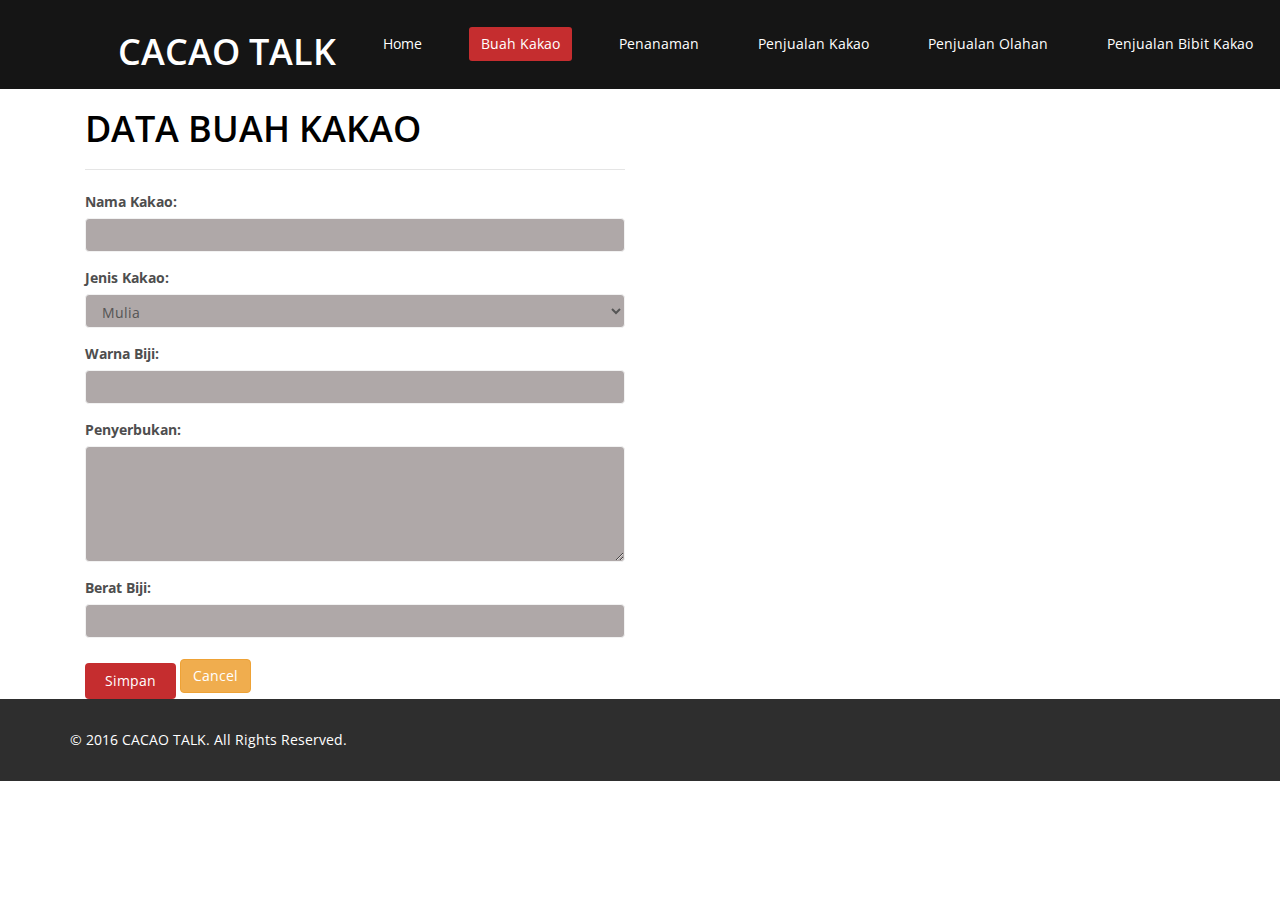
<file: resources/views/corlate/buah.html>
<!DOCTYPE html>
<html lang="en">
<head>
    <meta charset="utf-8">
    <meta name="viewport" content="width=device-width, initial-scale=1.0">
    <meta name="description" content="">
    <meta name="author" content="">
    <title>Home | Admin</title>

<!--         <link rel="stylesheet" type="text/css" href="asset/css/style.css">
    <link rel="stylesheet" type="text/css" href="bootstrap/css/bootstrap.css">
    <link rel="stylesheet" type="text/css" href="awesome/css/font-awesome.css">
-->
<!-- core CSS -->
<link href="css/bootstrap.min.css" rel="stylesheet">
<link href="css/font-awesome.min.css" rel="stylesheet">
<link href="css/animate.min.css" rel="stylesheet">
<link href="css/prettyPhoto.css" rel="stylesheet">
<link href="css/main.css" rel="stylesheet">
<link href="css/responsive.css" rel="stylesheet">
    <!--[if lt IE 9]>
    <script src="js/html5shiv.js"></script>
    <script src="js/respond.min.js"></script>
    <![endif]-->       
</head><!--/head-->

<body class="homepage">

    <header id="header">

        <nav class="navbar navbar-inverse" role="banner">
            <div class="collapse navbar-collapse navbar-right">
                <ul class="nav navbar-nav">
                    <h1 class="navbar-brand">CACAO TALK</h1>
                    <li><a href="index.html">Home</a></li>
                    <li class="active"><a href="buah.html">Buah Kakao</a></li>
                    <li><a href="services.html">Penanaman</a></li>
                    <li><a href="portfolio.html">Penjualan Kakao</a></li>
                    <li><a href="blog.html">Penjualan Olahan</a></li>
                    <li><a href="blog.html">Penjualan Bibit Kakao</a></li>
                </ul>
            </div>
        </div><!--/.container-->
    </nav><!--/nav-->

</header><!--/header-->
<div class="content">
    <div class="container">
        <form class="col-sm-6 daftar-member">
        <h1 class="judul-form" style="color:black;">
                DATA BUAH KAKAO
            </h1>
            <hr class="cross-area">
            <div class="form-group">
                <label for="nama">Nama Kakao:</label>
                <input type="text" class="form-control" style="background-color:#AFA8A8;">
            </div>
            <div class="form-group">
                <label for="jk">Jenis Kakao:</label>
                <select class="form-control" id="jk" style="background-color:#AFA8A8;">
                    <option style="background-color:#AFA8A8;">Mulia</option>
                    <option style="background-color:#AFA8A8;">Lindak</option>
                </select>
            </div>
            <div class="form-group">
                <label for="nama">Warna Biji:</label>
                <input type="text" class="form-control" style="background-color:#AFA8A8;">
            </div>
            <div class="form-group">
                <label for="alamat">Penyerbukan:</label>
                <textarea type="text" class="form-control" id="alamat" rows="5" style="background-color:#AFA8A8;"></textarea>
            </div>
            <div class="form-group">
                <label for="email">Berat Biji:</label>
                <input type="text" class="form-control" style="background-color:#AFA8A8;">
            </div>
            <button type="submit" class="btn btn-primary">Simpan</button>
            <button type="submit" class="btn btn-warning">Cancel</button>
        </form>
    </div>
</div>


<footer id="footer" class="midnight-blue">
    <div class="container">
        <div class="row">
            <div class="col-sm-6">
                &copy; 2016 <a target="_blank">CACAO TALK</a>. All Rights Reserved.
            </div>
        </div>
    </div>
</footer><!--/#footer-->

<script src="js/jquery.js"></script>
<script src="js/bootstrap.min.js"></script>
<script src="js/jquery.prettyPhoto.js"></script>
<script src="js/jquery.isotope.min.js"></script>
<script src="js/main.js"></script>
<script src="js/wow.min.js"></script>
</body>
</html>
</file>
<file: resources/views/corlate/asset/css/style.css>
@font-face{
	font-family: Roboto-bold;
	src: url('../fonts/roboto/Roboto-bold.woff');
}

@font-face{
	font-family: Roboto-Regular;
	src: url('../fonts/roboto/Roboto-Regular.woff');
}

@font-face {
	font-family: Roboto-Thin;
	src: url('../fonts/roboto/Roboto-Thin.woff');
}

@font-face {
	font-family: MuseoSans;
	src: url('../fonts/museo/MuseoSans.otf');
}
/* home */
img#image-work {
	width: 100%;
}
ul.list-menu-type{	
	list-style-type: none;
	position: fixed;
	top: 0%;
	margin-left: 5px;
}
li.kata {
	float: left;
	margin: 10px 10px;
	padding: 0;
}


/*img.logo-usaha {
	position: fixed;
	top: 0;
	left: 2%;
	width: 13%;
	height: 13%;
}*/
a {
	color: #e0e0e0;
	font-family: Roboto-bold;
	font-size: 23px;
}
a#join-kelas{
	padding-left: 180px;
}
a:hover {
	color: white;
}
div.page {
	position: absolute;
	top: 0;
}

div.selengkapnya {
	position: fixed;
	top: 37%;
	left: 38%;
}
div.selengkapnya-1 {
	position: fixed;
	top: 73%;
	left: 37%;
}
div.selengkapnya-0{
	position: fixed;
	top: 58%;
	left: 17%;
}

p.loker-i{
	font-family: Roboto-bold;
	font-size: 80px;
	color: white;
	text-align: center;
	border: 10px solid white;
	margin: 0;
	padding: 0 6px;
}

h3.detail-lok {
	font-family: Roboto-bold;
	color: white;
}


div.selengkapnya-1 a#selengkapnya-class{
	
	font-family: Roboto-bold;
	font-size: 25px;
	color: white;
	background-color: #00695c;
	padding: 13px 10px;
	border-radius: 3px;
}

div.selengkapnya-1 a#selengkapnya-class:hover {
	background-color: #004d40;
}

div.page-about {
	margin: 0;
	padding: 0;
}

a.font-rob {
	font-family: Roboto-Regular;
	font-size: 20px;
}

a.font-rob:active {
	color: red;
}

div.container-fluid {
	padding: 0px 10px;
	background-color: #37474f;
	color: white;
}

a.special-font{
	color: blue;
}



img.icon-task {
	width: 50px;
	height: 50px;
	margin-right: 20px;
}

form.daftar-member {
	margin: 50px 0 80px 40px;
}

button {
	margin-top: 0;
	padding: 0;
}

div.content-1{
	margin-top: 50px;
}

hr.cross-area {
	border-width: 10px;
	border-color: #0d47a1;
}
img.image-daftar {
	width: 45%;
	height: 65%;
	position: absolute;
	right: 0;
	top: 0;
	margin-top: 130px;
	margin-right: 20px;
}

div.no-akun {
	margin-top: 10px;
	font-size: 15px;
	font-family: Roboto-Regular;
}

a.daftar-link-php {
	font-size: 18px;
}

img.image-login {
	width: 45%;
	height: 65%;
	position: absolute;
	right: 0;
	top: 0;
	margin-top: 30px;
	margin-right: 20px;
}

h1.judul-form {
	font-family: Roboto-bold;
	margin-left: 200px;
}

.footer-distributed{
	background-color: #292c2f;
	box-shadow: 0 1px 1px 0 rgba(0, 0, 0, 0.12);
	box-sizing: border-box;
	width: 100%;
	text-align: left;
	font: 16px Roboto-Regular;

	padding: 5px 50px;
	margin-top: 80px;
}

.footer-distributed .footer-left,
.footer-distributed .footer-center,
.footer-distributed .footer-right{
	display: inline-block;
	vertical-align: top;
}

/* Footer left */

.footer-distributed .footer-left{
	width: 40%;
}

/* The company logo */

.footer-distributed h6{
	color:  #ffffff;
	font: 22px 'Cookie', Roboto-bold;
	margin: 10px 0 0 0;
}

.footer-distributed h6 span{
	color:  #5383d3;
}

/* Footer links */

.footer-distributed .footer-links{
	color:  #ffffff;
	margin: 20px 0 12px;
	padding: 0;
}

.footer-distributed .footer-links a{
	display:inline-block;
	text-decoration: none;
	color:  inherit;
}

.footer-distributed .footer-company-name{
	color:  #8f9296;
	font-size: 14px;
	font-weight: normal;
	margin: 0;
}

/* Footer Center */

.footer-distributed .footer-center{
	width: 35%;
}

.footer-distributed .footer-center i{
	background-color:  #33383b;
	color: #ffffff;
	font-size: 25px;
	width: 38px;
	height: 38px;
	border-radius: 50%;
	text-align: center;
	line-height: 42px;
	margin: 10px 15px;
	vertical-align: middle;
}

.footer-distributed .footer-center i.fa-envelope{
	font-size: 17px;
	line-height: 38px;
}

.footer-distributed .footer-center p{
	display: inline-block;
	color: #ffffff;
	vertical-align: middle;
	margin:0;
}

.footer-distributed .footer-center p span{
	display:block;
	font-weight: normal;
	font-size:14px;
	line-height:2;
}

.footer-distributed .footer-center p a{
	color:  #5383d3;
	text-decoration: none;;
}


/* Footer Right */

.footer-distributed .footer-right{
	width: 20%;
}

.footer-distributed .footer-company-about{
	line-height: 20px;
	color:  #92999f;
	font-size: 13px;
	font-weight: normal;
	margin: 0;
}

.footer-distributed .footer-company-about span{
	display: block;
	color:  #ffffff;
	font-size: 14px;
	font-weight: bold;
	margin-bottom: 20px;
}

.footer-distributed .footer-icons{
	margin-top: 25px;
}

.footer-distributed .footer-icons a{
	display: inline-block;
	width: 35px;
	height: 35px;
	cursor: pointer;
	background-color:  #33383b;
	border-radius: 2px;

	font-size: 20px;
	color: #ffffff;
	text-align: center;
	line-height: 35px;

	margin-right: 3px;
	margin-bottom: 5px;
}

/* If you don't want the footer to be responsive, remove these media queries */

@media (max-width: 880px) {

	.footer-distributed{
		font: bold 14px sans-serif;
	}

	.footer-distributed .footer-left,
	.footer-distributed .footer-center,
	.footer-distributed .footer-right{
		display: block;
		width: 100%;
		margin-bottom: 40px;
		text-align: center;
	}

	.footer-distributed .footer-center i{
		margin-left: 0;
	}

}
</file>
<file: resources/views/corlate/css/prettyPhoto.css>
div.pp_default .pp_top,div.pp_default .pp_top .pp_middle,div.pp_default .pp_top .pp_left,div.pp_default .pp_top .pp_right,div.pp_default .pp_bottom,div.pp_default .pp_bottom .pp_left,div.pp_default .pp_bottom .pp_middle,div.pp_default .pp_bottom .pp_right{height:13px}
div.pp_default .pp_top .pp_left{background:url(../images/prettyPhoto/default/sprite.png) -78px -93px no-repeat}
div.pp_default .pp_top .pp_middle{background:url(../images/prettyPhoto/default/sprite_x.png) top left repeat-x}
div.pp_default .pp_top .pp_right{background:url(../images/prettyPhoto/default/sprite.png) -112px -93px no-repeat}
div.pp_default .pp_content .ppt{color:#f8f8f8}
div.pp_default .pp_content_container .pp_left{background:url(../images/prettyPhoto/default/sprite_y.png) -7px 0 repeat-y;padding-left:13px}
div.pp_default .pp_content_container .pp_right{background:url(../images/prettyPhoto/default/sprite_y.png) top right repeat-y;padding-right:13px}
div.pp_default .pp_next:hover{background:url(../images/prettyPhoto/default/sprite_next.png) center right no-repeat;cursor:pointer}
div.pp_default .pp_previous:hover{background:url(../images/prettyPhoto/default/sprite_prev.png) center left no-repeat;cursor:pointer}
div.pp_default .pp_expand{background:url(../images/prettyPhoto/default/sprite.png) 0 -29px no-repeat;cursor:pointer;width:28px;height:28px}
div.pp_default .pp_expand:hover{background:url(../images/prettyPhoto/default/sprite.png) 0 -56px no-repeat;cursor:pointer}
div.pp_default .pp_contract{background:url(../images/prettyPhoto/default/sprite.png) 0 -84px no-repeat;cursor:pointer;width:28px;height:28px}
div.pp_default .pp_contract:hover{background:url(../images/prettyPhoto/default/sprite.png) 0 -113px no-repeat;cursor:pointer}
div.pp_default .pp_close{width:30px;height:30px;background:url(../images/prettyPhoto/default/sprite.png) 2px 1px no-repeat;cursor:pointer}
div.pp_default .pp_gallery ul li a{background:url(../images/prettyPhoto/default/default_thumb.png) center center #f8f8f8;border:1px solid #aaa}
div.pp_default .pp_social{margin-top:7px}
div.pp_default .pp_gallery a.pp_arrow_previous,div.pp_default .pp_gallery a.pp_arrow_next{position:static;left:auto}
div.pp_default .pp_nav .pp_play,div.pp_default .pp_nav .pp_pause{background:url(../images/prettyPhoto/default/sprite.png) -51px 1px no-repeat;height:30px;width:30px}
div.pp_default .pp_nav .pp_pause{background-position:-51px -29px}
div.pp_default a.pp_arrow_previous,div.pp_default a.pp_arrow_next{background:url(../images/prettyPhoto/default/sprite.png) -31px -3px no-repeat;height:20px;width:20px;margin:4px 0 0}
div.pp_default a.pp_arrow_next{left:52px;background-position:-82px -3px}
div.pp_default .pp_content_container .pp_details{margin-top:5px}
div.pp_default .pp_nav{clear:none;height:30px;width:110px;position:relative}
div.pp_default .pp_nav .currentTextHolder{font-family:Georgia;font-style:italic;color:#999;font-size:11px;left:75px;line-height:25px;position:absolute;top:2px;margin:0;padding:0 0 0 10px}
div.pp_default .pp_close:hover,div.pp_default .pp_nav .pp_play:hover,div.pp_default .pp_nav .pp_pause:hover,div.pp_default .pp_arrow_next:hover,div.pp_default .pp_arrow_previous:hover{opacity:0.7}
div.pp_default .pp_description{font-size:11px;font-weight:700;line-height:14px;margin:5px 50px 5px 0}
div.pp_default .pp_bottom .pp_left{background:url(../images/prettyPhoto/default/sprite.png) -78px -127px no-repeat}
div.pp_default .pp_bottom .pp_middle{background:url(../images/prettyPhoto/default/sprite_x.png) bottom left repeat-x}
div.pp_default .pp_bottom .pp_right{background:url(../images/prettyPhoto/default/sprite.png) -112px -127px no-repeat}
div.pp_default .pp_loaderIcon{background:url(../images/prettyPhoto/default/loader.gif) center center no-repeat}
div.light_rounded .pp_top .pp_left{background:url(../images/prettyPhoto/light_rounded/sprite.png) -88px -53px no-repeat}
div.light_rounded .pp_top .pp_right{background:url(../images/prettyPhoto/light_rounded/sprite.png) -110px -53px no-repeat}
div.light_rounded .pp_next:hover{background:url(../images/prettyPhoto/light_rounded/btnNext.png) center right no-repeat;cursor:pointer}
div.light_rounded .pp_previous:hover{background:url(../images/prettyPhoto/light_rounded/btnPrevious.png) center left no-repeat;cursor:pointer}
div.light_rounded .pp_expand{background:url(../images/prettyPhoto/light_rounded/sprite.png) -31px -26px no-repeat;cursor:pointer}
div.light_rounded .pp_expand:hover{background:url(../images/prettyPhoto/light_rounded/sprite.png) -31px -47px no-repeat;cursor:pointer}
div.light_rounded .pp_contract{background:url(../images/prettyPhoto/light_rounded/sprite.png) 0 -26px no-repeat;cursor:pointer}
div.light_rounded .pp_contract:hover{background:url(../images/prettyPhoto/light_rounded/sprite.png) 0 -47px no-repeat;cursor:pointer}
div.light_rounded .pp_close{width:75px;height:22px;background:url(../images/prettyPhoto/light_rounded/sprite.png) -1px -1px no-repeat;cursor:pointer}
div.light_rounded .pp_nav .pp_play{background:url(../images/prettyPhoto/light_rounded/sprite.png) -1px -100px no-repeat;height:15px;width:14px}
div.light_rounded .pp_nav .pp_pause{background:url(../images/prettyPhoto/light_rounded/sprite.png) -24px -100px no-repeat;height:15px;width:14px}
div.light_rounded .pp_arrow_previous{background:url(../images/prettyPhoto/light_rounded/sprite.png) 0 -71px no-repeat}
div.light_rounded .pp_arrow_next{background:url(../images/prettyPhoto/light_rounded/sprite.png) -22px -71px no-repeat}
div.light_rounded .pp_bottom .pp_left{background:url(../images/prettyPhoto/light_rounded/sprite.png) -88px -80px no-repeat}
div.light_rounded .pp_bottom .pp_right{background:url(../images/prettyPhoto/light_rounded/sprite.png) -110px -80px no-repeat}
div.dark_rounded .pp_top .pp_left{background:url(../images/prettyPhoto/dark_rounded/sprite.png) -88px -53px no-repeat}
div.dark_rounded .pp_top .pp_right{background:url(../images/prettyPhoto/dark_rounded/sprite.png) -110px -53px no-repeat}
div.dark_rounded .pp_content_container .pp_left{background:url(../images/prettyPhoto/dark_rounded/contentPattern.png) top left repeat-y}
div.dark_rounded .pp_content_container .pp_right{background:url(../images/prettyPhoto/dark_rounded/contentPattern.png) top right repeat-y}
div.dark_rounded .pp_next:hover{background:url(../images/prettyPhoto/dark_rounded/btnNext.png) center right no-repeat;cursor:pointer}
div.dark_rounded .pp_previous:hover{background:url(../images/prettyPhoto/dark_rounded/btnPrevious.png) center left no-repeat;cursor:pointer}
div.dark_rounded .pp_expand{background:url(../images/prettyPhoto/dark_rounded/sprite.png) -31px -26px no-repeat;cursor:pointer}
div.dark_rounded .pp_expand:hover{background:url(../images/prettyPhoto/dark_rounded/sprite.png) -31px -47px no-repeat;cursor:pointer}
div.dark_rounded .pp_contract{background:url(../images/prettyPhoto/dark_rounded/sprite.png) 0 -26px no-repeat;cursor:pointer}
div.dark_rounded .pp_contract:hover{background:url(../images/prettyPhoto/dark_rounded/sprite.png) 0 -47px no-repeat;cursor:pointer}
div.dark_rounded .pp_close{width:75px;height:22px;background:url(../images/prettyPhoto/dark_rounded/sprite.png) -1px -1px no-repeat;cursor:pointer}
div.dark_rounded .pp_description{margin-right:85px;color:#fff}
div.dark_rounded .pp_nav .pp_play{background:url(../images/prettyPhoto/dark_rounded/sprite.png) -1px -100px no-repeat;height:15px;width:14px}
div.dark_rounded .pp_nav .pp_pause{background:url(../images/prettyPhoto/dark_rounded/sprite.png) -24px -100px no-repeat;height:15px;width:14px}
div.dark_rounded .pp_arrow_previous{background:url(../images/prettyPhoto/dark_rounded/sprite.png) 0 -71px no-repeat}
div.dark_rounded .pp_arrow_next{background:url(../images/prettyPhoto/dark_rounded/sprite.png) -22px -71px no-repeat}
div.dark_rounded .pp_bottom .pp_left{background:url(../images/prettyPhoto/dark_rounded/sprite.png) -88px -80px no-repeat}
div.dark_rounded .pp_bottom .pp_right{background:url(../images/prettyPhoto/dark_rounded/sprite.png) -110px -80px no-repeat}
div.dark_rounded .pp_loaderIcon{background:url(../images/prettyPhoto/dark_rounded/loader.gif) center center no-repeat}
div.dark_square .pp_left,div.dark_square .pp_middle,div.dark_square .pp_right,div.dark_square .pp_content{background:#000}
div.dark_square .pp_description{color:#fff;margin:0 85px 0 0}
div.dark_square .pp_loaderIcon{background:url(../images/prettyPhoto/dark_square/loader.gif) center center no-repeat}
div.dark_square .pp_expand{background:url(../images/prettyPhoto/dark_square/sprite.png) -31px -26px no-repeat;cursor:pointer}
div.dark_square .pp_expand:hover{background:url(../images/prettyPhoto/dark_square/sprite.png) -31px -47px no-repeat;cursor:pointer}
div.dark_square .pp_contract{background:url(../images/prettyPhoto/dark_square/sprite.png) 0 -26px no-repeat;cursor:pointer}
div.dark_square .pp_contract:hover{background:url(../images/prettyPhoto/dark_square/sprite.png) 0 -47px no-repeat;cursor:pointer}
div.dark_square .pp_close{width:75px;height:22px;background:url(../images/prettyPhoto/dark_square/sprite.png) -1px -1px no-repeat;cursor:pointer}
div.dark_square .pp_nav{clear:none}
div.dark_square .pp_nav .pp_play{background:url(../images/prettyPhoto/dark_square/sprite.png) -1px -100px no-repeat;height:15px;width:14px}
div.dark_square .pp_nav .pp_pause{background:url(../images/prettyPhoto/dark_square/sprite.png) -24px -100px no-repeat;height:15px;width:14px}
div.dark_square .pp_arrow_previous{background:url(../images/prettyPhoto/dark_square/sprite.png) 0 -71px no-repeat}
div.dark_square .pp_arrow_next{background:url(../images/prettyPhoto/dark_square/sprite.png) -22px -71px no-repeat}
div.dark_square .pp_next:hover{background:url(../images/prettyPhoto/dark_square/btnNext.png) center right no-repeat;cursor:pointer}
div.dark_square .pp_previous:hover{background:url(../images/prettyPhoto/dark_square/btnPrevious.png) center left no-repeat;cursor:pointer}
div.light_square .pp_expand{background:url(../images/prettyPhoto/light_square/sprite.png) -31px -26px no-repeat;cursor:pointer}
div.light_square .pp_expand:hover{background:url(../images/prettyPhoto/light_square/sprite.png) -31px -47px no-repeat;cursor:pointer}
div.light_square .pp_contract{background:url(../images/prettyPhoto/light_square/sprite.png) 0 -26px no-repeat;cursor:pointer}
div.light_square .pp_contract:hover{background:url(../images/prettyPhoto/light_square/sprite.png) 0 -47px no-repeat;cursor:pointer}
div.light_square .pp_close{width:75px;height:22px;background:url(../images/prettyPhoto/light_square/sprite.png) -1px -1px no-repeat;cursor:pointer}
div.light_square .pp_nav .pp_play{background:url(../images/prettyPhoto/light_square/sprite.png) -1px -100px no-repeat;height:15px;width:14px}
div.light_square .pp_nav .pp_pause{background:url(../images/prettyPhoto/light_square/sprite.png) -24px -100px no-repeat;height:15px;width:14px}
div.light_square .pp_arrow_previous{background:url(../images/prettyPhoto/light_square/sprite.png) 0 -71px no-repeat}
div.light_square .pp_arrow_next{background:url(../images/prettyPhoto/light_square/sprite.png) -22px -71px no-repeat}
div.light_square .pp_next:hover{background:url(../images/prettyPhoto/light_square/btnNext.png) center right no-repeat;cursor:pointer}
div.light_square .pp_previous:hover{background:url(../images/prettyPhoto/light_square/btnPrevious.png) center left no-repeat;cursor:pointer}
div.facebook .pp_top .pp_left{background:url(../images/prettyPhoto/facebook/sprite.png) -88px -53px no-repeat}
div.facebook .pp_top .pp_middle{background:url(../images/prettyPhoto/facebook/contentPatternTop.png) top left repeat-x}
div.facebook .pp_top .pp_right{background:url(../images/prettyPhoto/facebook/sprite.png) -110px -53px no-repeat}
div.facebook .pp_content_container .pp_left{background:url(../images/prettyPhoto/facebook/contentPatternLeft.png) top left repeat-y}
div.facebook .pp_content_container .pp_right{background:url(../images/prettyPhoto/facebook/contentPatternRight.png) top right repeat-y}
div.facebook .pp_expand{background:url(../images/prettyPhoto/facebook/sprite.png) -31px -26px no-repeat;cursor:pointer}
div.facebook .pp_expand:hover{background:url(../images/prettyPhoto/facebook/sprite.png) -31px -47px no-repeat;cursor:pointer}
div.facebook .pp_contract{background:url(../images/prettyPhoto/facebook/sprite.png) 0 -26px no-repeat;cursor:pointer}
div.facebook .pp_contract:hover{background:url(../images/prettyPhoto/facebook/sprite.png) 0 -47px no-repeat;cursor:pointer}
div.facebook .pp_close{width:22px;height:22px;background:url(../images/prettyPhoto/facebook/sprite.png) -1px -1px no-repeat;cursor:pointer}
div.facebook .pp_description{margin:0 37px 0 0}
div.facebook .pp_loaderIcon{background:url(../images/prettyPhoto/facebook/loader.gif) center center no-repeat}
div.facebook .pp_arrow_previous{background:url(../images/prettyPhoto/facebook/sprite.png) 0 -71px no-repeat;height:22px;margin-top:0;width:22px}
div.facebook .pp_arrow_previous.disabled{background-position:0 -96px;cursor:default}
div.facebook .pp_arrow_next{background:url(../images/prettyPhoto/facebook/sprite.png) -32px -71px no-repeat;height:22px;margin-top:0;width:22px}
div.facebook .pp_arrow_next.disabled{background-position:-32px -96px;cursor:default}
div.facebook .pp_nav{margin-top:0}
div.facebook .pp_nav p{font-size:15px;padding:0 3px 0 4px}
div.facebook .pp_nav .pp_play{background:url(../images/prettyPhoto/facebook/sprite.png) -1px -123px no-repeat;height:22px;width:22px}
div.facebook .pp_nav .pp_pause{background:url(../images/prettyPhoto/facebook/sprite.png) -32px -123px no-repeat;height:22px;width:22px}
div.facebook .pp_next:hover{background:url(../images/prettyPhoto/facebook/btnNext.png) center right no-repeat;cursor:pointer}
div.facebook .pp_previous:hover{background:url(../images/prettyPhoto/facebook/btnPrevious.png) center left no-repeat;cursor:pointer}
div.facebook .pp_bottom .pp_left{background:url(../images/prettyPhoto/facebook/sprite.png) -88px -80px no-repeat}
div.facebook .pp_bottom .pp_middle{background:url(../images/prettyPhoto/facebook/contentPatternBottom.png) top left repeat-x}
div.facebook .pp_bottom .pp_right{background:url(../images/prettyPhoto/facebook/sprite.png) -110px -80px no-repeat}
div.pp_pic_holder a:focus{outline:none}
div.pp_overlay{background:#000;display:none;left:0;position:absolute;top:0;width:100%;z-index:9500}
div.pp_pic_holder{display:none;position:absolute;width:100px;z-index:10000}
.pp_content{height:40px;min-width:40px}
* html .pp_content{width:40px}
.pp_content_container{position:relative;text-align:left;width:100%}
.pp_content_container .pp_left{padding-left:20px}
.pp_content_container .pp_right{padding-right:20px}
.pp_content_container .pp_details{float:left;margin:10px 0 2px}
.pp_description{display:none;margin:0}
.pp_social{float:left;margin:0}
.pp_social .facebook{float:left;margin-left:5px;width:55px;overflow:hidden}
.pp_social .twitter{float:left}
.pp_nav{clear:right;float:left;margin:3px 10px 0 0}
.pp_nav p{float:left;white-space:nowrap;margin:2px 4px}
.pp_nav .pp_play,.pp_nav .pp_pause{float:left;margin-right:4px;text-indent:-10000px}
a.pp_arrow_previous,a.pp_arrow_next{display:block;float:left;height:15px;margin-top:3px;overflow:hidden;text-indent:-10000px;width:14px}
.pp_hoverContainer{position:absolute;top:0;width:100%;z-index:2000}
.pp_gallery{display:none;left:50%;margin-top:-50px;position:absolute;z-index:10000}
.pp_gallery div{float:left;overflow:hidden;position:relative}
.pp_gallery ul{float:left;height:35px;position:relative;white-space:nowrap;margin:0 0 0 5px;padding:0}
.pp_gallery ul a{border:1px rgba(0,0,0,0.5) solid;display:block;float:left;height:33px;overflow:hidden}
.pp_gallery ul a img{border:0}
.pp_gallery li{display:block;float:left;margin:0 5px 0 0;padding:0}
.pp_gallery li.default a{background:url(../images/prettyPhoto/facebook/default_thumbnail.gif) 0 0 no-repeat;display:block;height:33px;width:50px}
.pp_gallery .pp_arrow_previous,.pp_gallery .pp_arrow_next{margin-top:7px!important}
a.pp_next{background:url(../images/prettyPhoto/light_rounded/btnNext.png) 10000px 10000px no-repeat;display:block;float:right;height:100%;text-indent:-10000px;width:49%}
a.pp_previous{background:url(../images/prettyPhoto/light_rounded/btnNext.png) 10000px 10000px no-repeat;display:block;float:left;height:100%;text-indent:-10000px;width:49%}
a.pp_expand,a.pp_contract{cursor:pointer;display:none;height:20px;position:absolute;right:30px;text-indent:-10000px;top:10px;width:20px;z-index:20000}
a.pp_close{position:absolute;right:0;top:0;display:block;line-height:22px;text-indent:-10000px}
.pp_loaderIcon{display:block;height:24px;left:50%;position:absolute;top:50%;width:24px;margin:-12px 0 0 -12px}
#pp_full_res{line-height:1!important}
#pp_full_res .pp_inline{text-align:left}
#pp_full_res .pp_inline p{margin:0 0 15px}
div.ppt{color:#fff;display:none;font-size:17px;z-index:9999;margin:0 0 5px 15px}
div.pp_default .pp_content,div.light_rounded .pp_content{background-color:#fff}
div.pp_default #pp_full_res .pp_inline,div.light_rounded .pp_content .ppt,div.light_rounded #pp_full_res .pp_inline,div.light_square .pp_content .ppt,div.light_square #pp_full_res .pp_inline,div.facebook .pp_content .ppt,div.facebook #pp_full_res .pp_inline{color:#000}
div.pp_default .pp_gallery ul li a:hover,div.pp_default .pp_gallery ul li.selected a,.pp_gallery ul a:hover,.pp_gallery li.selected a{border-color:#fff}
div.pp_default .pp_details,div.light_rounded .pp_details,div.dark_rounded .pp_details,div.dark_square .pp_details,div.light_square .pp_details,div.facebook .pp_details{position:relative}
div.light_rounded .pp_top .pp_middle,div.light_rounded .pp_content_container .pp_left,div.light_rounded .pp_content_container .pp_right,div.light_rounded .pp_bottom .pp_middle,div.light_square .pp_left,div.light_square .pp_middle,div.light_square .pp_right,div.light_square .pp_content,div.facebook .pp_content{background:#fff}
div.light_rounded .pp_description,div.light_square .pp_description{margin-right:85px}
div.light_rounded .pp_gallery a.pp_arrow_previous,div.light_rounded .pp_gallery a.pp_arrow_next,div.dark_rounded .pp_gallery a.pp_arrow_previous,div.dark_rounded .pp_gallery a.pp_arrow_next,div.dark_square .pp_gallery a.pp_arrow_previous,div.dark_square .pp_gallery a.pp_arrow_next,div.light_square .pp_gallery a.pp_arrow_previous,div.light_square .pp_gallery a.pp_arrow_next{margin-top:12px!important}
div.light_rounded .pp_arrow_previous.disabled,div.dark_rounded .pp_arrow_previous.disabled,div.dark_square .pp_arrow_previous.disabled,div.light_square .pp_arrow_previous.disabled{background-position:0 -87px;cursor:default}
div.light_rounded .pp_arrow_next.disabled,div.dark_rounded .pp_arrow_next.disabled,div.dark_square .pp_arrow_next.disabled,div.light_square .pp_arrow_next.disabled{background-position:-22px -87px;cursor:default}
div.light_rounded .pp_loaderIcon,div.light_square .pp_loaderIcon{background:url(../images/prettyPhoto/light_rounded/loader.gif) center center no-repeat}
div.dark_rounded .pp_top .pp_middle,div.dark_rounded .pp_content,div.dark_rounded .pp_bottom .pp_middle{background:url(../images/prettyPhoto/dark_rounded/contentPattern.png) top left repeat}
div.dark_rounded .currentTextHolder,div.dark_square .currentTextHolder{color:#c4c4c4}
div.dark_rounded #pp_full_res .pp_inline,div.dark_square #pp_full_res .pp_inline{color:#fff}
.pp_top,.pp_bottom{height:20px;position:relative}
* html .pp_top,* html .pp_bottom{padding:0 20px}
.pp_top .pp_left,.pp_bottom .pp_left{height:20px;left:0;position:absolute;width:20px}
.pp_top .pp_middle,.pp_bottom .pp_middle{height:20px;left:20px;position:absolute;right:20px}
* html .pp_top .pp_middle,* html .pp_bottom .pp_middle{left:0;position:static}
.pp_top .pp_right,.pp_bottom .pp_right{height:20px;left:auto;position:absolute;right:0;top:0;width:20px}
.pp_fade,.pp_gallery li.default a img{display:none}
</file>
<file: resources/views/corlate/css/main.css>
@import url(http://fonts.googleapis.com/css?family=Open+Sans:300italic,400italic,600italic,700italic,800italic,400,600,700,300,800);


/*************************
*******Typography******
**************************/

body {
  background: #fff;
  font-family: 'Open Sans', sans-serif;
  color:#4e4e4e;
  line-height: 22px;
}

h1,
h2,
h3,
h4,
h5,
h6 {
  font-weight: 600; 
  font-family: 'Open Sans', sans-serif;
  color:#4e4e4e;
}

h1{
  font-size: 36px;
  color:#fff;
}

h2{
  font-size: 20px;
}

h3{
  font-size: 16px;
  color: #787878;
  font-weight: 400;
  line-height: 24px;
}

h4{
  font-size: 16px;
}

a {
  color: #c52d2f;
  -webkit-transition: color 300ms, background-color 300ms;
  -moz-transition: color 300ms, background-color 300ms;
  -o-transition:  color 300ms, background-color 300ms;
  transition:  color 300ms, background-color 300ms;
}

a:hover, a:focus {
  color: #d43133;
}

hr {
  border-top: 1px solid #e5e5e5;
  border-bottom: 1px solid #fff;
}


.btn-primary {
  padding: 8px 20px;
  background: #c52d2f;
  color: #fff;
  border-radius: 4px;
  border:none;
  margin-top: 10px;
}


.btn-primary:hover, 
.btn-primary:focus{
  background: #c52d2f;
  outline: none;
  box-shadow: none;
} 

.btn-transparent {
  border: 3px solid #fff;
  background: transparent;
  color: #fff;
}

.btn-transparent:hover {
  border-color: rgba(255, 255, 255, 0.5);
}

a:hover,
a:focus {
  color: #111;
  text-decoration: none;
  outline: none;
}

.dropdown-menu {
  margin-top: -1px;
  min-width: 180px;
}

.center h2{
  font-size: 36px;
  margin-top: 0;
  margin-bottom: 20px;
}

.media>.pull-left{
  margin-right: 20px;
}

.media>.pull-right{
  margin-left: 20px;
}

body > section {
  padding: 70px 0;
}

.center {
  text-align: center;
  padding-bottom: 55px;
}

.scaleIn {
  -webkit-animation-name: scaleIn;
  animation-name: scaleIn;
}

.lead{
  font-size: 16px;
  line-height: 24px;
  font-weight: 400;
}

.transparent-bg {
  background-color: transparent !important;
  margin-bottom: 0;
}

@-webkit-keyframes scaleIn {
  0% {
    opacity: 0;
    -webkit-transform: scale(0);
    transform: scale(0);
  }

  100% {
    opacity: 1;
    -webkit-transform: scale(1);
    transform: scale(1);
  }
}

@keyframes scaleIn {
  0% {
    opacity: 0;
    -webkit-transform: scale(0);
    -ms-transform: scale(0);
    transform: scale(0);
  }

  100% {
    opacity: 1;
    -webkit-transform: scale(1);
    -ms-transform: scale(1);
    transform: scale(1);
  }
}


/*************************
*******Header******
**************************/

#header .search{
  display: inline-block;
}

.navbar>.container .navbar-brand{
  margin-left: 0;
}

.top-bar {
  padding: 10px 0;
  background: #191919;
  border-bottom: 1px solid #222;
  line-height: 28px;
}

.top-number{
  color: #fff;
}

.top-number p{
  margin: 0
}

.social{
  text-align: right;
}

.social-share{
 display: inline-block;
 list-style: none;
 padding: 0;
 margin: 0;
}

ul.social-share li {
  display: inline-block;
}

ul.social-share li a {
  display: inline-block;
  color: #fff;
  background: #404040;
  width: 25px;
  height: 25px;
  line-height: 25px;
  text-align: center;
  border-radius: 2px;
}

ul.social-share li a:hover {
  background: #c52d2f;
  color: #fff;
}

.search i {
  color: #fff;
}

input.search-form{
  background: transparent;
  border: 0 none;
  width: 60px;
  padding: 0 10px;
  color: #FFF;
  -webkit-transition: all 400ms;
  -moz-transition: all 400ms;
  -ms-transition: all 400ms;
  -o-transition: all 400ms;
  transition: all 400ms;
}

input.search-form::-webkit-input-placeholder{
  color: transparent;
}

input.search-form:hover::-webkit-input-placeholder {
  color: #fff;
}

input.search-form:hover {
  width: 180px;
}

.navbar-brand {
  padding: 0;
  margin:0;
}

.navbar {
  border-radius: 0;
  margin-bottom: 0;
  background: #151515;
  padding: 15px 0;
  padding-bottom: 0;
}

 .navbar-nav{
  margin-top: 12px;
 }

.navbar-nav>li{
  margin-left: 35px;
  padding-bottom: 28px;
}

.navbar-inverse .navbar-nav > li > a {
  padding: 5px 12px;
  margin: 0;
  border-radius: 3px;
  color: #fff;
  line-height: 24px;
  display: inline-block;
}

.navbar-inverse .navbar-nav > li > a:hover{
	background-color: #c52d2f;
  color: #fff;
}

.navbar-inverse {
  border: none;
}

.navbar-inverse .navbar-brand {
  font-size: 36px;
  line-height: 50px;
  color: #fff;
}

.navbar-inverse .navbar-nav > .active > a,
.navbar-inverse .navbar-nav > .active > a:hover,
.navbar-inverse .navbar-nav > .active > a:focus,
.navbar-inverse .navbar-nav > .open > a,
.navbar-inverse .navbar-nav > .open > a:hover,
.navbar-inverse .navbar-nav > .open > a:focus {
  background-color: #c52d2f;
  color: #fff;
}

.navbar-inverse .navbar-nav .dropdown-menu {
  background-color: rgba(0,0,0,.85);
  -webkit-box-shadow: 0 3px 8px rgba(0, 0, 0, 0.125);
  -moz-box-shadow: 0 3px 8px rgba(0, 0, 0, 0.125);
  box-shadow: 0 3px 8px rgba(0, 0, 0, 0.125);
  border: 0;
  padding: 0;
  margin-top: 0;
  border-top: 0;
  border-radius: 0;
  left: 0;
}

.navbar-inverse .navbar-nav .dropdown-menu:before{
  position: absolute;
  top:0;
}

.navbar-inverse .navbar-nav .dropdown-menu > li > a {
  padding: 8px 15px;
  color: #fff;
}

.navbar-inverse .navbar-nav .dropdown-menu > li:hover > a,
.navbar-inverse .navbar-nav .dropdown-menu > li:focus > a,
.navbar-inverse .navbar-nav .dropdown-menu > li.active > a {
  background-color: #c52d2f;
  color: #fff;
}

.navbar-inverse .navbar-nav .dropdown-menu > li:last-child > a {
  border-radius: 0 0 3px 3px;
}

.navbar-inverse .navbar-nav .dropdown-menu > li.divider {
  background-color: transparent;
}

.navbar-inverse .navbar-collapse,
.navbar-inverse .navbar-form {
  border-top: 0;
  padding-bottom: 0;
}


/*************************
*******Home Page******
**************************/


#main-slider {
  position: relative;
}

.no-margin {
  margin: 0;
  padding: 0;
}

#main-slider .carousel .carousel-content {
  margin-top: 150px;
}

#main-slider .carousel .slide-margin{
  margin-top: 140px;
}

#main-slider .carousel h2 {
  color: #fff;
}

#main-slider .carousel .btn-slide {
  padding: 8px 20px;
  background: #c52d2f;
  color: #fff;
  border-radius: 4px;
  margin-top: 25px;
  display: inline-block;
}

#main-slider .carousel .slider-img{
  text-align: right;
  position: absolute;
}


#main-slider .carousel .item {
  background-position: 50%;
  background-repeat: no-repeat;
  background-size: cover;
  left: 0 !important;
  opacity: 0;
  top: 0;
  position: absolute;
  width: 100%;
  display: block !important;
  height: 730px;
  -webkit-transition: opacity ease-in-out 500ms;
  -moz-transition: opacity ease-in-out 500ms;
  -o-transition: opacity ease-in-out 500ms;
  transition: opacity ease-in-out 500ms;
}

#main-slider .carousel .item:first-child {
  top: auto;
  position: relative;
}

#main-slider .carousel .item.active {
  opacity: 1;
  -webkit-transition: opacity ease-in-out 500ms;
  -moz-transition: opacity ease-in-out 500ms;
  -o-transition: opacity ease-in-out 500ms;
  transition: opacity ease-in-out 500ms;
  z-index: 1;
}

#main-slider .prev,
#main-slider .next {
  position: absolute;
  top: 50%;
  background-color: #c52d2f;
  color: #fff;
  display: inline-block;
  margin-top: -25px;
  height: 40px;
  line-height: 40px;
  width: 40px;
  line-height: 40px;
  text-align: center;
  border-radius: 4px;
  z-index: 5;
}

#main-slider .prev:hover,
#main-slider .next:hover {
  background-color: #000;
}

#main-slider .prev {
  left: 10px;
}

#main-slider .next {
  right: 10px;
}

#main-slider .carousel-indicators li {
  width: 20px;
  height: 20px;
  background-color: #fff;
  margin: 0 15px 0 0;
  position: relative;
}

#main-slider .carousel-indicators li:after {
  position: absolute;
  content: "";
  width: 24px;
  height: 24px;
  border-radius: 100%;
  background: rgba(0, 0, 0, 0);
  border: 1px solid #FFF;
  left: -3px;
  top: -3px;
}

#main-slider .carousel-indicators .active{
  width: 20px;
  height: 20px;
  background-color: #c52d2f;
   margin: 0 15px 0 0;
   border: 1px solid #c52d2f;
   position: relative;
}

#main-slider .carousel-indicators .active:after {
  position: absolute;
  content: "";
  width: 24px;
  height: 24px;
  border-radius: 100%;
  background: #c52d2f;
  border: 1px solid #c52d2f;
  left: -3px;
  top: -3px;
}

#main-slider .active .animation.animated-item-1 {
  -webkit-animation: fadeInUp 300ms linear 300ms both;
  -moz-animation: fadeInUp 300ms linear 300ms both;
  -o-animation: fadeInUp 300ms linear 300ms both;
  -ms-animation: fadeInUp 300ms linear 300ms both;
  animation: fadeInUp 300ms linear 300ms both;
}

#main-slider .active .animation.animated-item-2 {
  -webkit-animation: fadeInUp 300ms linear 600ms both;
  -moz-animation: fadeInUp 300ms linear 600ms both;
  -o-animation: fadeInUp 300ms linear 600ms both;
  -ms-animation: fadeInUp 300ms linear 600ms both;
  animation: fadeInUp 300ms linear 600ms both;
}

#main-slider .active .animation.animated-item-3 {
  -webkit-animation: fadeInUp 300ms linear 900ms both;
  -moz-animation: fadeInUp 300ms linear 900ms both;
  -o-animation: fadeInUp 300ms linear 900ms both;
  -ms-animation: fadeInUp 300ms linear 900ms both;
  animation: fadeInUp 300ms linear 900ms both;
}

#main-slider .active .animation.animated-item-4 {
  -webkit-animation: fadeInUp 300ms linear 1200ms both;
  -moz-animation: fadeInUp 300ms linear 1200ms both;
  -o-animation: fadeInUp 300ms linear 1200ms both;
  -ms-animation: fadeInUp 300ms linear 1200ms both;
  animation: fadeInUp 300ms linear 1200ms both;
}

#feature {
  background: #f2f2f2;
  padding-bottom: 40px;
}

.features{
  padding: 0;
}

.feature-wrap {
  margin-bottom: 35px;
  overflow: hidden;
}

.feature-wrap h2{
  margin-top: 10px;
}

.feature-wrap .pull-left {
  margin-right: 25px;
}

.feature-wrap i{
  font-size: 48px;
  height: 110px;
  width: 110px;
  margin: 3px;
  border-radius: 100%;
  line-height: 110px;
  text-align:center;
  background: #ffffff;
  color: #c52d2f;
  border: 3px solid #ffffff;
  box-shadow: inset 0 0 0 5px #f2f2f2;
  -webkit-box-shadow: inset 0 0 0 5px #f2f2f2;
  -webkit-transition: 500ms;
  -moz-transition: 500ms;
  -o-transition: 500ms;
  transition: 500ms;
  float: left;
  margin-right: 25px;
}

.feature-wrap i:hover {
  background: #c52d2f;
  color: #fff;
  box-shadow: inset 0 0 0 5px #c52d2f;
  -webkit-box-shadow: inset 0 0 0 5px #c52d2f;
  border: 3px solid #c52d2f;
}

#recent-works .col-xs-12.col-sm-4.col-md-3{
  padding: 0;
}

#recent-works{
    padding-bottom: 70px;
}

.recent-work-wrap {
  position: relative;
}

.recent-work-wrap img{
  width: 100%;
}

.recent-work-wrap .recent-work-inner{
  top: 0;
  background: transparent;
  opacity: .8;
  width: 100%;
  border-radius: 0;
  margin-bottom: 0;
}

.recent-work-wrap .recent-work-inner h3{
  margin: 10px 0;
}

.recent-work-wrap .recent-work-inner h3 a{
  font-size: 24px;
  color: #fff;
}

.recent-work-wrap .overlay {
  position: absolute;
  top: 0;
  left: 0;
  width: 100%;
  height: 100%;
  opacity: 0;
  border-radius: 0;
  background: #c52d2f;
  color: #fff;
  vertical-align: middle;
  -webkit-transition: opacity 500ms;
  -moz-transition: opacity 500ms;
  -o-transition: opacity 500ms;
  transition: opacity 500ms;  
  padding: 30px;
}

.recent-work-wrap .overlay .preview {
  bottom: 0;
  display: inline-block;
  height: 35px;
  line-height: 35px;
  border-radius: 0;
  background: transparent;
  text-align: center;
  color: #fff;
}

.recent-work-wrap:hover .overlay {
  opacity: 1;
}

#services {
  background: #000 url(../images/services/bg_services.png);
  background-size: cover;
}

#services .lead,
#services h2{
  color: #fff;
}

.services-wrap {
  padding: 40px 30px;
  background: #fff;
  border-radius: 4px;
  margin: 0 0 40px;
}

.services-wrap h3 {
  font-size: 20px;
  margin: 10px 0;
}

.services-wrap .pull-left {
  margin-right: 20px;
}

#middle {
  background: #f2f2f2;
}

.skill h2{
  margin-bottom: 25px;
}

.progress-wrap{
  position: relative;
}

.progress .color1,
.progress .color1 .bar-width{
  background: #2d7da4;
}

.progress .color2,
.progress .color2 .bar-width{
  background: #6aa42f;
}

.progress .color3,
.progress .color3 .bar-width{
  background: #ffcc33;
}

.progress .color4,
.progress .color4 .bar-width{
  background: #db3615;
}

.progress, 
.progress-bar {
  height: 15px;
  line-height: 15px;
  background: #e6e6e6;
  -webkit-box-shadow: none;
  -moz-box-shadow: none;
  box-shadow: none;
  border-radius: 0;
  overflow: visible;
  text-align: right;
}

.progress{
  position: relative;
}

.progress .bar-width{
  position: absolute;
  width: 40px;
  height: 20px;
  line-height: 20px;
  text-align: center;
  font-size: 12px;
  font-weight: 700;
  top: -30px;
  border-radius: 2px;
  margin-left: -30px;
}

.progress span{
  position: relative;
}

.progress span:before{
  content: " ";
  position: absolute;
  width: auto;
  height: auto;
  border-width: 8px 5px;
  border-style: solid;
  bottom: -15px;
  right: 8px;
}

.progress .color1 span:before{
  border-color: #2d7da4 transparent transparent transparent;
}

.progress .color2 span:before{
  border-color: #6aa42f transparent transparent transparent;
}

.progress .color3 span:before{
  border-color: #ffcc33 transparent transparent transparent;
}

.progress .color4 span:before{
  border-color: #db3615 transparent transparent transparent;
}

.accordion h2{
  margin-bottom: 25px;
}

.panel-default{
  border-color: transparent;
}

.panel-default>.panel-heading,
.panel{
  background-color: #e6e6e6; 
  border:0 none;
  box-shadow:none;
}

.panel-default>.panel-heading+.panel-collapse .panel-body{
  background: #fff;
  color: #858586;
}

.panel-body{
  padding: 20px 20px 10px;
}

.panel-group .panel+.panel{
  margin-top: 0;
  border-top: 1px solid #d9d9d9;
}

.panel-group .panel{
  border-radius: 0;
}

.panel-heading{
  border-radius: 0;
}

.panel-title>a{
  color: #4e4e4e;
}

.accordion-inner img{
  border-radius: 4px;
}

.accordion-inner h4{
  margin-top: 0;
}

.panel-heading.active{
  background: #1f1f20;
}

.panel-heading.active .panel-title>a{
  color:#fff;
}

a.accordion-toggle  i{
  width: 45px;
  line-height: 44px;
  font-size: 20px;
  margin-top: -10px;
  text-align: center;
  margin-right: -15px;
  background: #c9c9c9;
}

.panel-heading.active a.accordion-toggle i{
  background: #c52d2f;
  color: #fff;
}

.panel-heading.active a.accordion-toggle.collapsed i{
  background: #c52d2f;
  color: #fff;
}

.nav-tabs>li{
  margin-bottom: 0px;
  border-bottom: 1px solid #e6e6e6;
}

.nav-tabs{
  border-bottom: transparent;
  border-right: 1px solid #e6e6e6;
}

.nav-tabs>li>a {
  background: #f5f5f5;
  color: #666;
  border-radius: 0;
  border: 0 none;
  line-height: 24px;
  margin-right:0;
  padding: 13px 15px;
}

.nav-tabs li:last-child{
  border-bottom: 0 none;
} 

.nav-stacked>li+li{
  margin-top: 0;
}

.nav-tabs>li>a:hover{
  background: #1f1f20;
  color:#fff;
}

.nav-tabs>li.active>a, 
.nav-tabs>li.active>a:hover, 
.nav-tabs>li.active>a:focus {
  border: 0;
  color:#fff;
  background: #1f1f20;
  position: relative;
}

.nav-tabs>li.active>a:after {
  position: absolute;
  content:  "";
  width: auto;
  height: auto;
  border-style:solid;
  border-color: transparent transparent transparent #1f1f20;
  border-width: 25px 22px;
  right: -44px;
  top:0;
}

.tab-wrap{
  border:1px solid #e6e6e6;
  margin-bottom: 20px;
}

.tab-content{
  padding: 20px;
}

.tab-content h2{
  margin-top: 0;
}

.tab-content img{
  border-radius: 4px;
}

.testimonial h2{
  margin-top: 0;
}

.testimonial-inner {
  color:#858586;
  font-size: 14px;
}

.testimonial-inner .pull-left{
  border-right: 1px solid #e7e7e7;
  padding-right: 15px;
  position: relative;
}

.testimonial-inner .pull-left:after{
  content: "";
  position: absolute;
  width: 9px;
  height: 9px;
  top: 50%;
  margin-top: -5px;
  background: #FFF;
  -webkit-transform: rotate(45deg);
  border: 1px solid #e7e7e7;
  right: -5px;
  border-left: 0 none;
  border-bottom: 0 none;
}

#partner {
  background: url(../images/partners/partner_bg.jpg) 50% 50% no-repeat;
  background-size: cover;
}

#partner {
  color: #fff;
  text-align: center;
}

#partner h2, 
#partner h3 {
  color: #fff;
}

.partners ul {
  list-style: none;
  margin: 0;
  padding: 0;
}

.partners ul li{
  display: inline-block;
  float: left;
  width: 20%;
}

#conatcat-info{
  background: #fff url(../images/contact.png) no-repeat 90% 0;
  padding: 30px 0;
}

.contact-info i{
  width: 60px;
  height: 60px;
  font-size: 40px;
  line-height: 60px;
  color: #fff;
  background: #000;
  text-align: center;
  border-radius: 10px;
}

.contact-info h2{
  margin-top: 0;
  color: #000;
}

.contact-info{
  color:#000;
}

/*************************
********* About Us Page CSS ******
**************************/

.about-us {
  margin-top: 110px;
  margin-bottom: -110px;
}

.about-us h2, 
.skill_text h2 {
  color:#4e4e4e;
  font-size: 30px;
  font-weight: 600;
}

.about-us p {
  color:#4e4e4e;
}

#carousel-slider {
  position: relative;
}

#carousel-slider .carousel-indicators {
  bottom: -25px;
}

#carousel-slider .carousel-indicators li {
  border: 1px solid #ffbd20;
}

#carousel-slider a i {
  border: 1px solid #777;
  border-radius:50%;
  font-size: 28px;
  height: 50px;
  padding: 8px;
  position: absolute;
  top: 50%;
  width: 50px;
  color:#777;
}

#carousel-slider a i:hover {
  background:#bfbfbf;
  color:#fff;
  border: 1px solid #bfbfbf;
}

#carousel-slider 
.carousel-control {
  width:inherit;
}

#carousel-slider .carousel-control.left i {
  left:-25px
}

#carousel-slider .carousel-control.right i {
  right: -25px;
}

#carousel-slider
.carousel-control.left, 
#carousel-slider
.carousel-control.right {
  background: none;
}

.skill_text {
  display: block;
  margin-bottom: 60px;
  margin-top: 25px;
  overflow: hidden;
}

.sinlge-skill {
  background:#f2f2f2;
  border-radius: 100%;
  color: #FFFFFF;
  font-size: 22px;
  font-weight: bold;
  height: 200px;
  position: relative;
  width: 200px;
  text-transform: uppercase;
  overflow: hidden;
  margin: 30px 0;

}

.sinlge-skill p em {
  color: #FFFFFF;
  font-size: 38px;
}

.sinlge-skill p {
  line-height: 1;
}

.joomla-skill, 
.html-skill, 
.css-skill, 
.wp-skill {
  position: absolute;
  height: 100%;
  bottom: 0;
  width:100%;
  border-radius: 100%;
  padding: 70px 0;
  text-align: center;
}


.joomla-skill {
  background: rgb(242,242,242); /* Old browsers */
  background: -moz-linear-gradient(top, rgba(242,242,242,1) 0%, rgba(242,242,242,1) 28%, rgba(45,125,164,1) 28%); /* FF3.6+ */
  background: -webkit-gradient(linear, left top, left bottom, color-stop(0%,rgba(242,242,242,1)), color-stop(28%,rgba(242,242,242,1)), color-stop(28%,rgba(45,125,164,1))); /* Chrome,Safari4+ */
  background: -webkit-linear-gradient(top, rgba(242,242,242,1) 0%,rgba(242,242,242,1) 28%,rgba(45,125,164,1) 28%); /* Chrome10+,Safari5.1+ */
  background: -o-linear-gradient(top, rgba(242,242,242,1) 0%,rgba(242,242,242,1) 28%,rgba(45,125,164,1) 28%); /* Opera 11.10+ */
  background: -ms-linear-gradient(top, rgba(242,242,242,1) 0%,rgba(242,242,242,1) 28%,rgba(45,125,164,1) 28%); /* IE10+ */
  background: linear-gradient(to bottom, rgba(242,242,242,1) 0%,rgba(242,242,242,1) 28%,rgba(45,125,164,1) 28%); /* W3C */
  filter: progid:DXImageTransform.Microsoft.gradient( startColorstr='#f2f2f2', endColorstr='#2d7da4',GradientType=0 ); /* IE6-9 */    
}

.html-skill {
  background: rgb(242,242,242); /* Old browsers */
  background: -moz-linear-gradient(top, rgba(242,242,242,1) 0%, rgba(242,242,242,1) 9%, rgba(106,164,47,1) 9%); /* FF3.6+ */
  background: -webkit-gradient(linear, left top, left bottom, color-stop(0%,rgba(242,242,242,1)), color-stop(9%,rgba(242,242,242,1)), color-stop(9%,rgba(106,164,47,1))); /* Chrome,Safari4+ */
  background: -webkit-linear-gradient(top, rgba(242,242,242,1) 0%,rgba(242,242,242,1) 9%,rgba(106,164,47,1) 9%); /* Chrome10+,Safari5.1+ */
  background: -o-linear-gradient(top, rgba(242,242,242,1) 0%,rgba(242,242,242,1) 9%,rgba(106,164,47,1) 9%); /* Opera 11.10+ */
  background: -ms-linear-gradient(top, rgba(242,242,242,1) 0%,rgba(242,242,242,1) 9%,rgba(106,164,47,1) 9%); /* IE10+ */
  background: linear-gradient(to bottom, rgba(242,242,242,1) 0%,rgba(242,242,242,1) 9%,rgba(106,164,47,1) 9%); /* W3C */
  filter: progid:DXImageTransform.Microsoft.gradient( startColorstr='#f2f2f2', endColorstr='#6aa42f',GradientType=0 ); /* IE6-9 */
}

.css-skill {
  background: rgb(242,242,242); /* Old browsers */
  background: -moz-linear-gradient(top, rgba(242,242,242,1) 0%, rgba(242,242,242,1) 32%, rgba(255,189,32,1) 32%); /* FF3.6+ */
  background: -webkit-gradient(linear, left top, left bottom, color-stop(0%,rgba(242,242,242,1)), color-stop(32%,rgba(242,242,242,1)), color-stop(32%,rgba(255,189,32,1))); /* Chrome,Safari4+ */
  background: -webkit-linear-gradient(top, rgba(242,242,242,1) 0%,rgba(242,242,242,1) 32%,rgba(255,189,32,1) 32%); /* Chrome10+,Safari5.1+ */
  background: -o-linear-gradient(top, rgba(242,242,242,1) 0%,rgba(242,242,242,1) 32%,rgba(255,189,32,1) 32%); /* Opera 11.10+ */
  background: -ms-linear-gradient(top, rgba(242,242,242,1) 0%,rgba(242,242,242,1) 32%,rgba(255,189,32,1) 32%); /* IE10+ */
  background: linear-gradient(to bottom, rgba(242,242,242,1) 0%,rgba(242,242,242,1) 32%,rgba(255,189,32,1) 32%); /* W3C */
  filter: progid:DXImageTransform.Microsoft.gradient( startColorstr='#f2f2f2', endColorstr='#ffbd20',GradientType=0 ); /* IE6-9 */
}

.wp-skill {
  background: rgb(242,242,242); /* Old browsers */
  background: -moz-linear-gradient(top, rgba(242,242,242,1) 0%, rgba(242,242,242,1) 19%, rgba(219,54,21,1) 19%); /* FF3.6+ */
  background: -webkit-gradient(linear, left top, left bottom, color-stop(0%,rgba(242,242,242,1)), color-stop(19%,rgba(242,242,242,1)), color-stop(19%,rgba(219,54,21,1))); /* Chrome,Safari4+ */
  background: -webkit-linear-gradient(top, rgba(242,242,242,1) 0%,rgba(242,242,242,1) 19%,rgba(219,54,21,1) 19%); /* Chrome10+,Safari5.1+ */
  background: -o-linear-gradient(top, rgba(242,242,242,1) 0%,rgba(242,242,242,1) 19%,rgba(219,54,21,1) 19%); /* Opera 11.10+ */
  background: -ms-linear-gradient(top, rgba(242,242,242,1) 0%,rgba(242,242,242,1) 19%,rgba(219,54,21,1) 19%); /* IE10+ */
  background: linear-gradient(to bottom, rgba(242,242,242,1) 0%,rgba(242,242,242,1) 19%,rgba(219,54,21,1) 19%); /* W3C */
  filter: progid:DXImageTransform.Microsoft.gradient( startColorstr='#f2f2f2', endColorstr='#db3615',GradientType=0 ); /* IE6-9 */
}

.skill-wrap {
  display: block;
  overflow: hidden;
  margin: 60px 0;
}

.team h4 {
  margin-top: 0;
  text-transform: uppercase;
}

.team h5 {
  font-weight: 300;
}

.single-profile-top, 
.single-profile-bottom {
  font-weight: 400;
  line-height: 24px;
}

.single-profile-top, 
.single-profile-bottom  {
  border: 1px solid #ddd;
  padding: 15px;
  position: relative;
}

.media_image {
  margin-bottom: 10px;
}

.team .btn {
  background:transparent;
  font-size: 12px;
  font-weight: 300;
  margin-bottom: 3px;
  padding: 1px 5px;
  text-transform: uppercase;
  border:1px solid#ddd;
  margin-right: 3px;
}


ul.social_icons,
ul.tag {
  list-style: none;
  padding: 0;
  margin: 10px 0;
  display: block;
}

ul.social_icons li,
ul.tag li {
  display: inline-block;
  margin-right: 5px;
}

ul.social_icons li  a i{
  border-radius: 50%;
  color: #FFFFFF;
  height: 25px;
  line-height: 25px;
  font-size: 12px;
  padding: 0;
  text-align: center;
  width: 25px;
  opacity:.8;
}


.team .social_icons .fa-facebook:hover, 
.team .social_icons .fa-twitter:hover, 
.team .social_icons .fa-google-plus:hover {
  transform: rotate(360deg);
  -ms-transform:rotate(360deg);
  -webkit-transform:rotate(360deg); 
  transition-duration:2s;
  transition-property: all;
  transition-timing-function: ease;
  opacity:1;
  transition: all 0.9s ease 0s;
  -moz-transition: all 0.9s ease 0s;
  -webkit-transition: all 0.9s ease 0s;
  -o-transition: all 0.9s ease 0s;
}

.team .social_icons .fa-facebook {
  background: #0182c4;
}

.team .social_icons .fa-twitter {
  background: #20B8FF
}

.team .social_icons .fa-google-plus {
  background: #D34836
}


.team-bar .first-one-arrow {
  float: left;
  margin-right: 30px;
  width: 2%;
}

.team-bar .first-arrow {
  float: left;
  margin-left: 5px;
  margin-right: 35px;
  width: 22%;
}

.team-bar .second-arrow {
  float: left;
  margin-left: 5px;
  width: 21%;
}

.team-bar .third-arrow {
  float: left;
  margin-left: 40px;
  margin-right: 12px;
  width: 22%;
}

.team-bar .fourth-arrow {
  float: left;
  margin-left: 25px;
  width: 20%;
}

.team-bar .first-one-arrow hr {
  border-bottom: 1px solid #2D7DA4;
  border-top: 1px solid #2D7DA4;
 }

.team-bar .first-arrow hr {
  border-bottom: 1px solid #2D7DA4;
  border-top: 1px solid #2D7DA4;
 }

.team-bar .second-arrow hr {
  border-bottom: 1px solid #6aa42f;
  border-top: 1px solid #6aa42f;
}

.team-bar .third-arrow hr {
  border-bottom: 1px solid #FFBD20;
  border-top: 1px solid #FFBD20;

}

.team-bar .fourth-arrow hr {
  border-bottom: 1px solid #db3615;
  border-top: 1px solid #db3615;
}

.team-bar {
  margin-bottom: 15px;
  margin-top: 30px;
  position: relative;
}

.team-bar i {
  border-radius: 50%;
  color: #FFFFFF;
  display: block;
  height: 24px;
  line-height: 24px;
  margin-top: -32px;
  overflow: hidden;
  padding: 0;
  text-align: center;
  width: 24px;
  position: absolute;
}

.team-bar .first-arrow .fa-angle-up {
  background:#2D7DA4;
  margin-left:-33px
 }

.team-bar .second-arrow .fa-angle-down {
  background:#6AA42F;
  margin-left: -33px;
}

.team-bar .third-arrow .fa-angle-up {
  background:#FFBD20;
  margin-left: -32px;
}

.team-bar .fourth-arrow .fa-angle-down {
  background:#db3615;
  margin-left: -32px;
}

.team .single-profile-top:before, 
.team .single-profile-top:after {
  content: "";
  position: absolute;
  width: 0;
  height: 0;
  border-style: solid;
}

.team .single-profile-top:before {
  left:26px;
  bottom: -20px;
  border-width: 10px;
  border-color:#fff transparent transparent transparent;
  z-index: 1;
}


.team .single-profile-top:after {
  left: 25px;
  bottom: -22px;
  border-style: solid;
  border-width: 11px;
  border-color:#ddd transparent transparent transparent;
  z-index: 0;
}

.team .single-profile-bottom:before,
.team .single-profile-bottom:after {
  position: absolute;
  content:"";
  width: 0;
  height: 0;
  border-style: solid;
}

.team .single-profile-bottom:before {
  left:30px;
  top: -20px;
  border-width: 10px;
  border-color: transparent transparent #fff transparent;
  z-index: 1;
}

.team .single-profile-bottom:after {
  left: 29px;
  top: -22px;
  border-style: solid;
  border-width: 11px;
  border-color: transparent transparent #DDD transparent;
  z-index: 0;
}

/***********************
****Service page css****
***********************/

.services {
  padding: 0;
}

.get-started {
  background: none repeat scroll 0 0 #F3F3F3;
  border-radius: 3px;
  padding-bottom: 30px;
  position: relative;
  margin-bottom: 18px;
  margin-top: 60px;
}

.get-started h2 {
  padding-top: 30px;
  margin-bottom: 20px;
}

.request {
  bottom: -15px;
  left: 50%;
  position: absolute;
  margin-left: -110px;
}

.request h4 {
  position: absolute;
  width: 220px;
  position:relative;
}

.request h4 a{
  background:#c52d2f;
  color: #fff;
  font-size: 14px;
  font-weight: normal;
  border-radius: 3px;
  padding: 5px 15px;
}

.request h4:after {
  border-color: #c52d2f transparent transparent;
  border-style: solid;
  border-width: 12px;
  bottom: -18px;
  content: "";
  height: 0;
  position: absolute;
  right: 13px;
  z-index: -99999;
}

.request h4:before {
  border-color: #c52d2f transparent transparent;
  border-style: solid;
  border-width: 12px;
  bottom: -18px;
  content: "";
  height: 0;
  left: 13px;
  position: absolute;
  z-index: -99999;
}

.clients-area {
  padding: 60px;
}

.clients-comments {
    background-image: url("../images/image_bg.png");
    background-position: center 118px;
    background-repeat: no-repeat;
    margin-bottom: 100px;
}

.clients-comments img {
  background:#DDDDDD;
  border: 1px solid #DDDDDD;
  height: 182px;
  padding: 3px;
  width: 182px;
  transition: all 0.9s ease 0s;
  -moz-transition: all 0.9s ease 0s;
  -webkit-transition: all 0.9s ease 0s;
  -o-transition: all 0.9s ease 0s;
}

.clients-comments h3 {
  margin-top: 55px;
  font-weight: 300;
  padding: 0 40px;
}

.clients-comments h4 {
  font-weight: 300;
  margin-top: 15px;
}


.clients-comments  h4  span {
  font-weight: 700;
  font-style: oblique;
}

.footer {
  background: none repeat scroll 0 0 #2E2E2E;
  border-top: 5px solid #C52D2F;
  height: 84px;
  margin-top: 110px;
}

.footer_left {
  padding: 10px;
}

.text-left {
  color: #FFFFFF;
  font-size: 12px;
  margin-top: 15px;
}

/*************************
********* Portfolio CSS ******
**************************/

#portfolio_page {
  margin-top: 115px;
  padding-bottom: 0;
}

.portfolio-items, 
.portfolio-filter {
  list-style: none outside none;
  margin: 0 0 40px 0;
  padding: 0;
}

.portfolio-filter > li {
  display: inline-block;
}

.portfolio-filter > li a {
  background: none repeat scroll 0 0 #FFFFFF;
  font-size: 14px;
  font-weight: 400;
  margin-right: 20px;
  text-transform: uppercase;
  transition: all 0.9s ease 0s;
  -moz-transition: all 0.9s ease 0s;
  -webkit-transition: all 0.9s ease 0s;
  -o-transition: all 0.9s ease 0s;
  border: 1px solid #F2F2F2;
  outline: none;
  border-radius: 3px;
}

.portfolio-filter > li a:hover,
.portfolio-filter > li a.active{
  color:#fff;
  background: #c52d2f;
  border: 1px solid #c52d2f;
  box-shadow: none;
  -webkit-box-shadow: none;
}

.portfolio-items > li {
  float: left;
  padding: 0;
  -webkit-box-sizing: border-box;
  -moz-box-sizing: border-box;
  box-sizing: border-box;
}

.portfolio-item {
  margin: 0;
  padding:0;
}

/* Start: Recommended Isotope styles */
/**** Isotope Filtering ****/
.isotope-item {
  z-index: 2;
}

.isotope-hidden.isotope-item {
  pointer-events: none;
  z-index: 1;
}

/**** Isotope CSS3 transitions ****/
.isotope,
.isotope .isotope-item {
  -webkit-transition-duration: 0.8s;
  -moz-transition-duration: 0.8s;
  -ms-transition-duration: 0.8s;
  -o-transition-duration: 0.8s;
  transition-duration: 0.8s;
}

.isotope {
  -webkit-transition-property: height, width;
  -moz-transition-property: height, width;
  -ms-transition-property: height, width;
  -o-transition-property: height, width;
  transition-property: height, width;
}

.isotope .isotope-item {
  -webkit-transition-property: -webkit-transform, opacity;
  -moz-transition-property: -moz-transform, opacity;
  -ms-transition-property: -ms-transform, opacity;
  -o-transition-property: -o-transform, opacity;
  transition-property: transform, opacity;
}

/**** disabling Isotope CSS3 transitions ****/
.isotope.no-transition,
.isotope.no-transition .isotope-item,
.isotope .isotope-item.no-transition {
  -webkit-transition-duration: 0s;
  -moz-transition-duration: 0s;
  -ms-transition-duration: 0s;
  -o-transition-duration: 0s;
  transition-duration: 0s;
}

/* End: Recommended Isotope styles */
/* disable CSS transitions for containers with infinite scrolling*/
.isotope.infinite-scrolling {
  -webkit-transition: none;
  -moz-transition: none;
  -ms-transition: none;
  -o-transition: none;
  transition: none;
}


/**************************
********* Pricing Table CSS *
**************************/

.pricing_heading {
  margin-top: 120px
}

.pricing_heading h2, 
.pricing_heading p {
  color:#4e4e4e;
}

.pricing-area h1 {
  font-weight: 300;
  margin-top: 0;
  margin-bottom: 15px;
}

.pricing-area span {
  font-weight: 700;
  font-size: 18px;
}

.pricing-area h3, 
.pricing-area span  {
  color: #fff;
}

.plan {
  position: relative;
  margin-bottom: 70px;
}

.pricing-area ul {
  background:#FAFAFA;
  padding: 0;
  margin: 0;
}

.pricing-area ul li {
  list-style: none;
  padding: 15px 0;
  font-size: 16px;
  font-weight: 400;
}

.pricing-area ul li:nth-child(even){
  background:#f5f5f5
}

.pricing-area .price-three img, 
.pricing-area .price-six img {
  position: absolute;
  right: 15px;
  top: 0;
}

.pricing-area .heading-one, 
.pricing-area .heading-two, 
.pricing-area .heading-three {
  padding:17px 0;
  border-radius:2px 2px 0 0;
} 

.pricing-area .heading-one, 
.pricing-area .heading-two, 
.pricing-area .heading-three, 
.pricing-area .heading-four, 
.pricing-area .heading-five, 
.pricing-area .heading-six, 
.pricing-area .heading-seven {
  margin-left: -10px
}


.pricing-area .heading-one, 
.pricing-area .price-one .plan-action .btn-primary {
  background: #e24f43
}

.pricing-area .heading-two, 
.pricing-area .price-two .plan-action .btn-primary {
  background:#27AE60;
}

.pricing-area .heading-three,
.pricing-area .price-three .plan-action .btn-primary {
  background: #f39c12;
}

.pricing-area .heading-four, 
.pricing-area .price-four .plan-action .btn-primary {
  background: #5c5c5c
}

.pricing-area .heading-five, 
.pricing-area .price-five .plan-action .btn-primary {
  background: #5c5c5c
}

.pricing-area .heading-six, 
.pricing-area .price-six .plan-action .btn-primary {
  background: #e24f43
;
}

.pricing-area .heading-seven, 
.pricing-area .price-seven .plan-action .btn-primary {
  background: #5c5c5c
}

.pricing-area .bg{
 background: #fafafa 
}

.pricing-area .heading-one h3:before {
  border-color: #bf4539 transparent transparent;
}

.pricing-area .heading-two h3:before {
  border-color: #1f8c4d transparent transparent;
}

.pricing-area .heading-three h3:before {
  border-color: #d4880f transparent transparent;
}

.pricing-area .heading-four h3:before {
  border-color: #424242 transparent transparent;
}

.pricing-area .heading-five h3:before {
  border-color: #424242 transparent transparent;
}

.pricing-area .heading-six h3:before {
  border-color: #bf4539 transparent transparent;
}

.pricing-area .heading-seven h3:before {
  border-color: #424242 transparent transparent;
}

.pricing-area h3:before {
  border-color: #D4880F transparent transparent;
  border-radius: 5px 0 0 0px;
  border-style: solid;
  border-width: 12px;
  content: "";
  height: 0;
  left: 4px;
  position: absolute;
  top: 78px;
  width: 0;
  z-index: -999;
}

.small-pricing h3:after {
  height:94px;
}

.small-pricing h3:before {
  top: 74px;
}

.plan-action {
  height: 40px;
}

.pricing-area .plan-action .btn-primary {
  position: relative;
  padding:5px 20px;
  color: #fff
;
  margin-top: 5px;
}

.pricing-area .plan-action .btn-primary:before {
  border-color: #E24F43 transparent transparent;
  border-radius: 5px 0 0 0;
  border-style: solid;
  border-width: 12px;
  bottom: -12px;
  content: "";
  height: 0;
  left: -9px;
  position: absolute;
  width: 0;
  z-index: -1;
}

.pricing-area .plan-action .btn-primary:after {
  border-color: #E24F43 transparent transparent;
  border-radius: 5px 0 0 0;
  border-style: solid;
  border-width: 12px;
  bottom: -12px;
  content: "";
  height: 0;
  position: absolute;
  right: -9px;
  width: 0;
  z-index: -1;
}

.pricing-area .price-two .plan-action .btn-primary:before, 
.pricing-area .price-two .plan-action .btn-primary:after {
  border-color: #1f8c4d transparent transparent;
}

.pricing-area .price-three .plan-action .btn-primary:before, 
.pricing-area .price-three .plan-action .btn-primary:after {
  border-color: #d4880f transparent transparent;
}

.pricing-area .price-four .plan-action .btn-primary:before, 
.pricing-area .price-four .plan-action .btn-primary:after, 
.pricing-area .price-five .plan-action .btn-primary:before, 
.pricing-area .price-five .plan-action .btn-primary:after, 
.pricing-area .price-seven .plan-action .btn-primary:before, 
.pricing-area .price-seven .plan-action .btn-primary:after  {
  border-color: #424242 transparent transparent;
  right: -9px;
}

.pricing-area .price-six .plan-action .btn-primary:before, 
.pricing-area .price-six .plan-action .btn-primary:after {
  border-color: #bf4539 transparent transparent;
  right: -9px;
}


/*************************
********* Contact Us CSS ******
**************************/

.gmap-area {
  background-image: url("../images/map.jpg");
  background-position: 0 0;
  background-repeat: no-repeat;
  background-size: cover;
  padding: 70px 0;
}

.gmap-area .gmap iframe {
  border-radius: 50%;
  height: 280px;
  width: 300px;
}

.gmap{
    border: 10px solid #f6f5f0;
    border-radius: 50%;
    height: 300px;
    width: 300px;
    box-shadow: 0px 0px 3px 3px #e7e4dc;
    overflow: hidden;
    position: relative;
    margin: 0 auto;
}

.gmap-area .map-content ul {
  list-style: none; 
}

.gmap-area .map-content address h5{
  font-weight: 700;
  /* font-size: 16px; */
}

#contact-page{
  padding-top: 0;
}

#contact-page .contact-form 
.form-group label {
  color: #4E4E4E;
  font-size: 16px;
  font-weight: 300;
}

.form-group .form-control {
  padding: 7px 12px;
  border-color:#f2f2f2;
  box-shadow: none;
}

textarea#message{
  resize: none;
  padding: 10px;
}

#contact-page .contact-wrap {
  margin-top: 20px;
}

/*********************
****blog page css*****
**********************/

.widget {
  margin-bottom: 60px;
  padding-left: 0;
}

.single_comments {
  margin-bottom: 20px;
}

.single_comments img {
  float: left;
  margin-right: 10px;
  margin-top: 5px;
}

.single_comments p {
  margin-bottom: 0;
}

.widget .entry-meta span {
  display: inline-block;
  margin-right: 10px;
}

.widget h3 {
  color: #000;
  text-transform: uppercase;
  margin-bottom: 20px;
}

.blog_category{
  list-style:none;
  margin:0;
  padding:0;
}

.blog_category li{
  float:none;
  margin-bottom:20px;
}

.blog_category li a {
  background:#f5f5f5;
  border-radius: 4px;
  color: #888;
  display: inline-block;
  padding: 5px 15px;
}

.blog_category li a:hover{
  background:#c52d2f;
  color: #fff;
}

 .badge:before {
  border-color: transparent transparent transparent #c52d2f;
  border-style: solid;
  border-width: 10px;
  bottom: -8px;
  content: "";
  height: 0;
  left: 5px;
  position: absolute;
  z-index: -99999;
}

.badge {
  background-color: #c52d2f;
  border-radius: 5px;
  color: #fff;
  padding: 8px;
  position: relative;
  left: 60px;
  top: -18px;
  font-weight: normal;
}

.blog_archieve {
  list-style: none outside none;
  margin: 0;
  padding: 0;
}

.blog_archieve li {
  padding: 10px 0;
  border-bottom: 1px solid #f5f5f5;
}

.blog_archieve li:first-child {
  padding-top: 0;
}

ul.gallery {
  list-style: none;
  padding: 0;
  margin: 0;
}

ul.gallery li {
  display: block;
  width: 60px;
  padding: 0;
  margin: 0 4px 4px 0;
  float: left;
}

ul.faq {
  list-style: none;
  margin: 0;
}

ul.faq li {
  margin-top: 30px;
}

ul.faq li:first-child {
  margin-top: 0;
}

ul.faq li span.number {
  display: block;
  float: left;
  width: 50px;
  height: 50px;
  line-height: 50px;
  text-align: center;
  background: #34495e;
  color: #fff;
  font-size: 24px;
}

ul.faq li > div {
  margin-left: 70px;
}

ul.faq li > div h3 {
  margin-top: 0;
}


.embed-container {
  position: relative;
  padding-bottom: 56.25%;
  padding-top: 30px;
  height: 0;
  overflow: hidden;
}

.embed-container iframe,
.embed-container object,
.embed-container embed {
  position: absolute;
  top: 0;
  left: 0;
  width: 100%;
  height: 100%;
}

.blog-item {
  border-radius: 0;
  overflow: hidden;
  margin-bottom: 50px;
}

.blog .blog-item .img-blog {
  border-radius: 5px;
  margin-bottom: 45px;
}

.blog .blog-item .blog-content {
  padding-bottom: 25px;
}

.blog .blog-item .blog-content h2 {
  margin-top: 0;
  font-size: 30px;
}

.readmore{
  margin-top: 0;
}

.blog .blog-item .blog-content h3 {
  color: #858586;
  margin-bottom: 40px;
  /* font-weight: 300 */}

.blog .blog-item .blog-content h4 {
  font-size: 14px;
}

.post-tags {

}

.blog .blog-item .entry-meta {
  border-radius: 5px;
  overflow: hidden;
}

.blog .blog-item .entry-meta > span {
  background: #f5f5f5;
  border-top: 1px solid #fff;
  display: block;
  font-size: 12px;
  overflow: hidden;
  padding: 5px;
  text-align: left;
}

#publish_date {
  background: #c52d2f;
  border-bottom: 5px solid #4e4e4e;
  color: #fff;
  padding: 5px 0;
  text-align: center;
}

.blog .blog-item .entry-meta > span {
  color: #ccc;
}

.blog .blog-item .entry-meta > span a {
  font-size: 12px;
  margin-left: 3px;
  font-weight: 300;
  color: #888;
}

ul.pagination > li > a {
  border: 1px solid #F1F1F1;
  margin-right:5px;
  border-radius: 5px;
  font-size: 16px;
  padding: 5px 14px;
}

ul.pagination > li > a i{
  margin-left:5px;
  margin-right:5px;
}

ul.pagination > li.active > a, 
ul.pagination > li:hover > a {
  background-color: #c52d2f !important;
  border-color: #c52d2f !important;
  color: #fff;
}

.search_box {
  background-image: url("../images/search_icon.png");
  background-position: 314px 15px;
  background-repeat: no-repeat;
  border-color: #DEDEDE;
  height: 48px;
  outline: medium none;
  box-shadow: none;
}

.form-control:focus {
  box-shadow:none;
  outline: 0 none;
}


ul.tag-cloud, 
ul.sidebar-gallery {
  list-style: none;
  padding: 0;
  margin: 0;
}

.tag-cloud li{
    display: inline-block;
    margin-bottom: 3px;
}

.tag-cloud li a {
  background: #f5f5f5;
  color: #888;
  border: 0;
  border-radius: 4px;
  padding: 8px 15px;
}

.tag-cloud li a:hover{
  background:#c52d2f;
  color: #fff;  
}

.sidebar-gallery li{
  display: inline-block;
  margin: 0 10px 10px 0;
}

.sidebar-gallery li a {
  border-radius: 4px;
  display: inline-block;
}


/**********************
**blog single page css*
**********************/

.reply_section {
  background: #f5f5f5;
  border-radius: 5px;
}

.post_reply {
  margin-left: 10px;
  margin-top: 45px;
}

.post_reply img {
  width: 85px;
  height: 85px;
  border: 5px solid #D5D8DD;
}

.post_reply ul {
  list-style: none outside none;
  margin: 0;
  padding: 0;
  margin-top: 5px;
}

.post_reply ul li{
  float:left;
}

.post_reply ul li a {
  display: block;
}

.post_reply ul li a i {
  border: 1px solid #DDDDDD;
  border-radius: 39px;
  color: #FFFFFF;
  font-size: 20px;
  height: 30px;
  margin-right: 3px;
  padding-top: 7px;
  text-align: center;
  width: 30px;
}

.post_reply ul li a i.fa-facebook {
  background: #0182C4;
}

.post_reply ul li a i.fa-twitter {
  background: none repeat scroll 0 0 #3FC1FE;
}

.post_reply ul li a i.fa-google-plus{
 background: none repeat scroll 0 0 #D34836;
}

.post_reply ul li a i:hover{
  opacity:.5;
}

.post_reply_content {
  margin: 30px;
}

.post_reply_content h1 a:hover{
  color:#FFC800;
}

.post_reply_content h4 {
  margin-bottom: 50px;
}

.reply_section .media-body{
  display:inherit;
}

.comment_section .media-body{
  display:inherit;
}

#comments_title{
   color:#4e4e4e;
   font-weight:700px;
   font-size:20px;
   margin-top:60px;
   margin-bottom:40px;
}
.comment_section {
  margin-top: 30px;
  position: relative;
}

.post_comments img {
  width: 85px;
  height: 85px;
  margin-top: 35px;
}

.post_reply_comments {
  background:#f5f5f5;
  border-radius: 4px;
  padding: 30px;
}

.post_reply_comments:before {
  border-color: transparent #F0F0F0 transparent transparent;
  border-style: solid;
  border-width: 15px;
  content: " ";
  height: 0;
  left: 75px;
  position: absolute;
  top: 20px;
}

.post_reply_comments h3, 
.post_reply_content h3{
  margin-top: 0;
}

.post_reply_comments h1 a:hover{
  color:#c52d2f;
}

.post_reply_comments h4{
  color:#c4c4c5;
  font-weight:400;
}

.post_reply_comments p {
  padding-bottom: 30px;
}

.post_reply_comments a {
  bottom: 15px;
  position: absolute;
  right: 30px;
  background: #c52d2f;
  color: #fff;
  border-radius: 5px;
  padding: 8px 20px;
}

.post_reply_comments a:before {
  border-color: #c52d2f transparent transparent;
  border-style: solid;
  border-width: 16px;
  bottom: -11px;
  content: "";
  height: 0;
  left: -12px;
  position: absolute;
  z-index: 99999;
}

.post_reply_comments h2 a{
 
}

.message_heading {
  margin-bottom: 50px;
  margin-top: 60px;
}


/******************
 404 page css
 ******************/

#error .btn-success:hover, 
.btn-success:focus, 
.btn-success:active, 
.btn-success.active, 
.open .dropdown-toggle.btn-success:hover {
  background-color: #EBEBEB;
  border-color: #EBEBEB;
  color: #4E4E4E;
}

#error h1{
  color: #4e4e4e;
  text-transform: uppercase;
}


/******************
shortcodes page css
******************/

.shortcode-item {
  padding-bottom: 0;
}

.shortcode-item h2 {
  color: #4E4E4E;
  font-size: 24px;
  margin-bottom: 22px;
  margin-top: 0;
  font-weight: 600
}



/***********************
********* Footer ******
************************/
#bottom {
  background: #f5f5f5;
  border-bottom: 5px solid #c52d2f;
  font-size: 14px;
}

#bottom h3 {
  margin-top: 0;
  margin-bottom: 10px;
  text-transform: uppercase;
  font-size:22px;
  color: #000;
}

#bottom ul {
  list-style: none;
  padding: 0;
  margin: 0;
}

#bottom ul li {
  display: block;
  padding: 5px 0;
}

#bottom ul li a {
  color: #808080;
}

#bottom ul li a:hover {
  color: #c52d2f;
}

#bottom .widget {
  margin-bottom: 0;
}

#footer {
  padding-top: 30px;
  padding-bottom: 30px;
  color: #fff;
  background: #2e2e2e;
}

#footer a {
  color: #fff;
}

#footer a:hover {
  color: #c52d2f;
}

#footer ul {
  list-style: none;
  padding: 0;
  margin: 0;
}

#footer ul > li {
  display: inline-block;
  margin-left: 15px;
}
</file>
<file: resources/views/corlate/css/responsive.css>
/* lg */ 
@media (min-width: 1200px) {
 /* Make Navigation Toggle on Desktop Hover */
  .dropdown:hover .dropdown-menu {
      display: block;
      -webkit-animation: fadeInUp 400ms;
      animation: fadeInUp 400ms;
  }

  #portfolio .row {
    margin-left: -10px;
    margin-right: -10px;
  }

  

}

/* md */
@media (min-width: 992px) and (max-width: 1199px) {
  
 /* Make Navigation Toggle on Desktop Hover */
  .dropdown:hover .dropdown-menu {
      display: block;
      -webkit-animation: fadeInUp 400ms;
      animation: fadeInUp 400ms;
  }

  .navbar-nav > li {
    margin-left: 10px;
  }

  .navbar-collapse {
    padding-left: 0;
    padding-right: 0;
  }

  .recent-work-wrap .recent-work-inner h3 a {
    font-size: 20px;
  }

  .recent-work-wrap .overlay{
    padding: 15px;
  }

  .services-wrap {
    padding: 40px 10px 40px 30px;
  }

  .feature-wrap h2, 
  .single-services h2 {
    font-size: 18px;
  }

  .feature-wrap h3, 
  .single-services h3{
    font-size: 14px;
  }

  .tab-wrap .media .parrent.pull-left{
    clear: both;
    width: 100%;
  }

  .tab-wrap .media .parrent.media-body{
    clear: both;
  }

  #portfolio .row {
    margin-left: -10px;
    margin-right: -10px;
  }

  .recent-work-wrap .overlay .preview{
    line-height: inherit;
  }

  .team-bar .first-arrow {
    width: 21%;
  }

  .team-bar .second-arrow {
    width: 20%;
  }

  .team-bar .third-arrow {
    width: 21%;
  }

  .team-bar .fourth-arrow {
    width: 20%;
  }

  ul.social_icons li{
    margin-right: 0;
  }

}


/* sm */
@media (min-width: 768px) and (max-width: 991px) {
  /* Make Navigation Toggle on Desktop Hover */
  .dropdown:hover .dropdown-menu {
      display: block;
      -webkit-animation: fadeInUp 400ms;
      animation: fadeInUp 400ms;
  }

  .navbar-collapse {
    padding-left: 0;
    padding-right: 0;
  }

  .navbar-nav > li {
    margin-left: 0;
  }

  #main-slider .carousel h1 {
    font-size: 25px;
  }

  #main-slider .carousel h2 {
    font-size: 20px;
  }

  .tab-wrap .media .parrent.pull-left, 
  .media.accordion-inner .pull-left{
    clear: both;
    width: 100%;
  }

  .tab-wrap .media .parrent.media-body, 
  .media.accordion-inner .media-body{
    clear: both;
  }

  .services-wrap {
    padding: 40px 0 40px 30px;
  }

  .recent-work-wrap .overlay{
   padding: 15px;
  }

  .recent-work-wrap .recent-work-inner h3 a {
    font-size: 20px;
  }

  .sinlge-skill{
    width: 150px;
    height: 150px;
  } 

  .sinlge-skill p em {
    font-size: 25px;
  }

  .sinlge-skill p {
    font-size: 16px;
  }

  .team-bar .first-one-arrow {
    width: 2%;
  }

  .team-bar .first-arrow {
    width: 18%;
  }

  .team-bar .second-arrow {
    width: 24%;
  }

  .team-bar .third-arrow {
    width: 15%;
  }

  .team-bar .fourth-arrow {
    width: 20%;
  }

  .blog .blog-item .entry-meta > span a{
    font-size: 10px;
  }
}

/* xs */
@media (max-width: 767px) {
  .container > .navbar-header, .container > .navbar-collapse{
    margin-left: 0;
  }

  .top-number{
    font-size: 14px;
  }

  input.search-form:hover {
    width: 120px;
  }

  .navbar-nav > li {
    padding-bottom: 0;
  }

  #main-slider .carousel h1 {
    font-size: 25px;
  }

  #main-slider .carousel h2 {
    font-size: 16px;
  }

  .feature-wrap h2, 
  .single-services h2 {
    font-size: 18px;
  }

  .feature-wrap h3, 
  .single-services h3{
    font-size: 14px;
  }


  .media.accordion-inner .pull-left, 
  .media.accordion-inner .media-body{
    clear: both;
  }

  .accordion-inner h4 {
    margin-top: 10px;
  }

  .tab-wrap .media .pull-left{
    clear: both;
    width: 100%;
  }

  .tab-wrap .media .media-body{
    clear: both;
  }

  .nav-tabs > li.active > a:after{
    display: none;
  }

  #footer .col-sm-6{
      text-align:center;
  }
  
   #footer .pull-right{
      float: none !important;
  }

  .sinlge-skill {
    margin: 0 auto;
    margin-top: 30px;
    margin-bottom: 30px;
  }

  .team .single-profile-top, 
  .team .single-profile-bottom {
    margin-bottom: 30px;
  }

  .clients-area {
    padding: 60px 0;
  }

  .clients-area h1 {
    font-size: 25px;
  }

  .portfolio-item, 
  #recent-works .col-xs-12.col-sm-4.col-md-3{
    padding:0 15px;
  }

  ul.social_icons li{
    margin-right: 0;
  }

  .blog .blog-item .entry-meta{
    margin-bottom: 20px;
  }

  .blog .blog-item .blog-content h3 {
    margin-bottom: 20px;
  }

  .post_reply_comments {
    padding-left: 20px;
  }
    

}

/* XS Portrait */
@media (max-width: 480px) {


}
</file>
